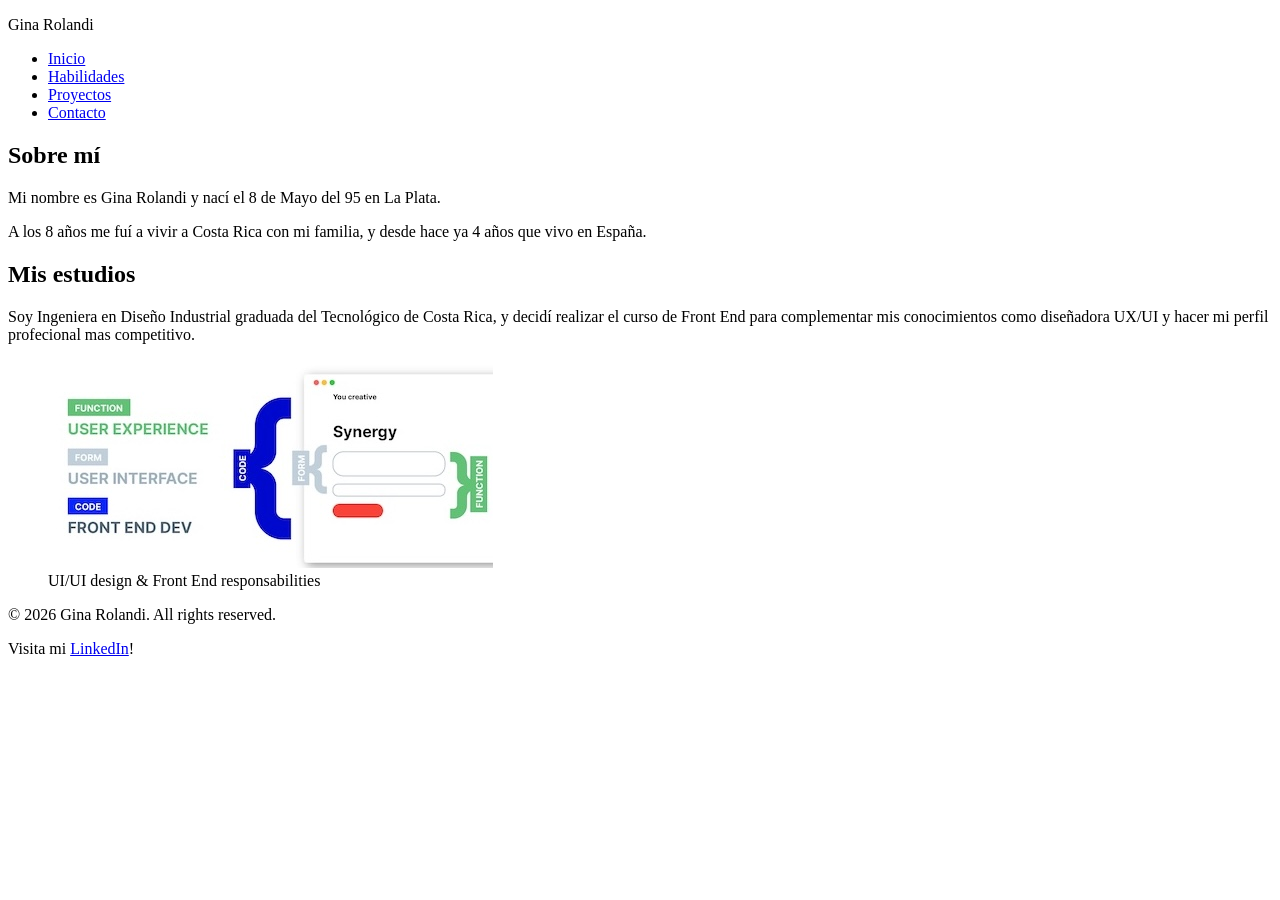
<file: pages/about-me.html>
<!DOCTYPE html>
<html lang="es">

<head>
  <meta charset="UTF-8">
  <meta name="viewport" content="width=device-width, initial-scale=1.0">
  <title>Entregable 1 - Gina Rolandi</title>
</head>

<body>
  <header>
    <p>Gina Rolandi</p>
    <nav>
      <ul>
        <li><a href="../index.html">Inicio</a></li>
        <li><a href="skills.html">Habilidades</a></li>
        <li><a href="projects.html">Proyectos</a></li>
        <li><a href="contact.html">Contacto</a></li>
      </ul>
    </nav>
  </header>
  <main>
    <section>
      <h1>Sobre mí</h1>
    </section>
    <section>
      <p>Mi nombre es Gina Rolandi y nací el 8 de Mayo del 95 en La Plata.</p>
      <p>A los 8 años me fuí a vivir a Costa Rica con mi familia, y desde hace ya 4 años que vivo en España.</p>
      <h2>Mis estudios</h2>
      <p>Soy Ingeniera en Diseño Industrial graduada del Tecnológico de Costa Rica, y decidí realizar el curso de Front End para complementar mis
        conocimientos como diseñadora UX/UI y hacer mi perfil profecional mas competitivo.</p>
      <figure>
        <img src="/assets/ux-ui-to-front-end.jpg" alt="Chica trabajando en el boceto de un producto">
        <figcaption>UI/UI design & Front End responsabilities</figcaption>
      </figure>
    </section>
  </main>

  <footer>
    <p>© 2026 Gina Rolandi. All rights reserved.</p>
    <p>Visita mi <a href="//www.linkedin.com/in/ginarolandi/" target="_blank">LinkedIn</a>!</p>
  </footer>
  
</body>

</html>
</file>
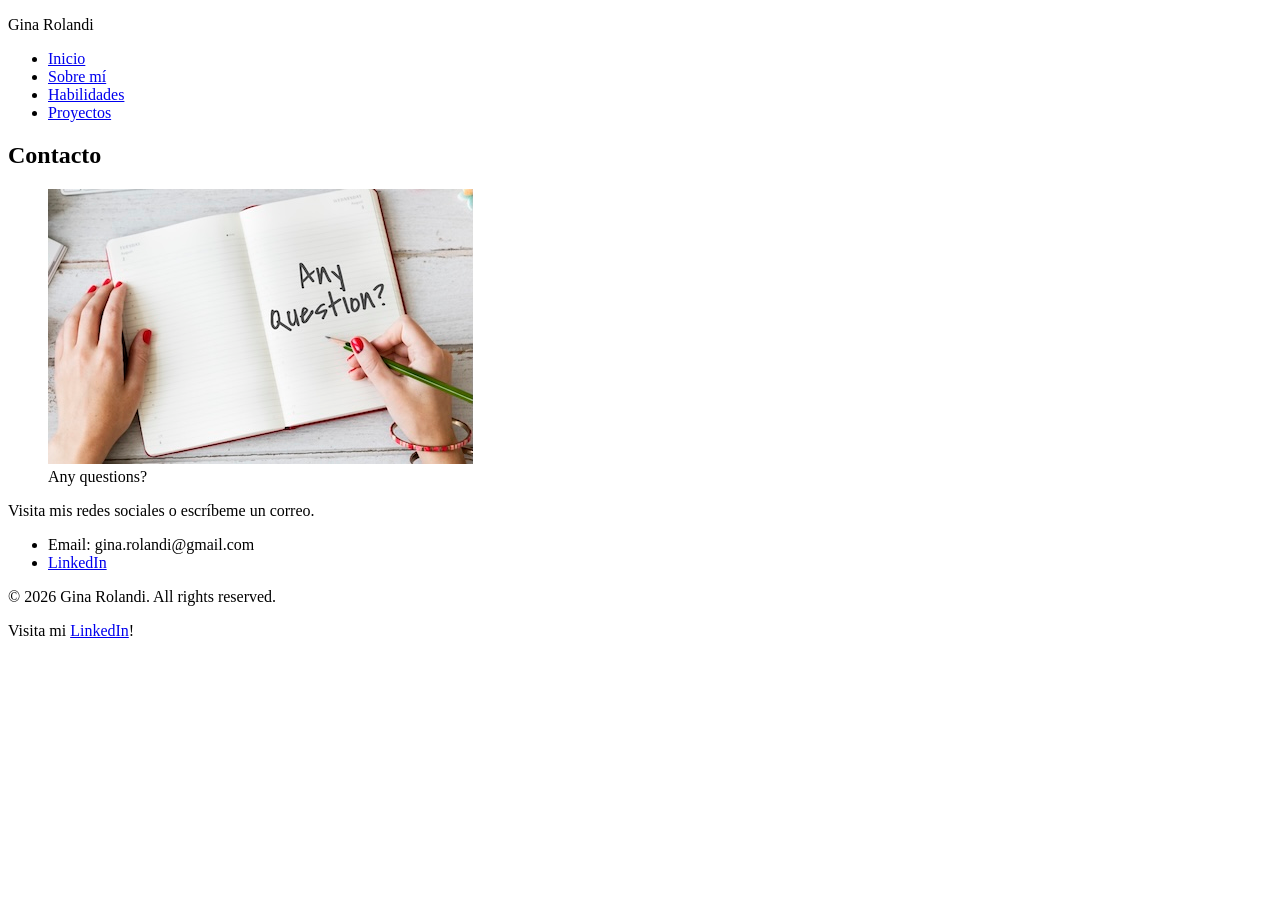
<file: pages/contact.html>
<!DOCTYPE html>
<html lang="es">

<head>
  <meta charset="UTF-8" />
  <meta name="viewport" content="width=device-width, initial-scale=1.0" />
  <title>Contacto — Mi Portafolio</title>
</head>

<body>

  <header>
    <p>Gina Rolandi</p>

    <nav>
      <ul>
        <li><a href="../index.html">Inicio</a></li>
        <li><a href="about-me.html">Sobre mí</a></li>
        <li><a href="skills.html">Habilidades</a></li>
        <li><a href="projects.html">Proyectos</a></li>
      </ul>
    </nav>

  </header>

  <main>
    <section>
      <h1>Contacto</h1>
      <figure>
        <img src="/assets/contact.jpg" alt="Imagen que dice 'any questions?'">
        <figcaption>Any questions?</figcaption>
      </figure>
      <p>Visita mis redes sociales o escríbeme un correo.</p>
      <ul>
        <li> Email: gina.rolandi@gmail.com</li>
        <li><a href="//www.linkedin.com/in/ginarolandi/" target="_blank">LinkedIn</a></li>
      </ul>
    </section>
  </main>

  <footer>
    <p>© 2026 Gina Rolandi. All rights reserved.</p>
    <p>Visita mi <a href="//www.linkedin.com/in/ginarolandi/" target="_blank">LinkedIn</a>!</p>
  </footer>

</body>

</html>
</file>
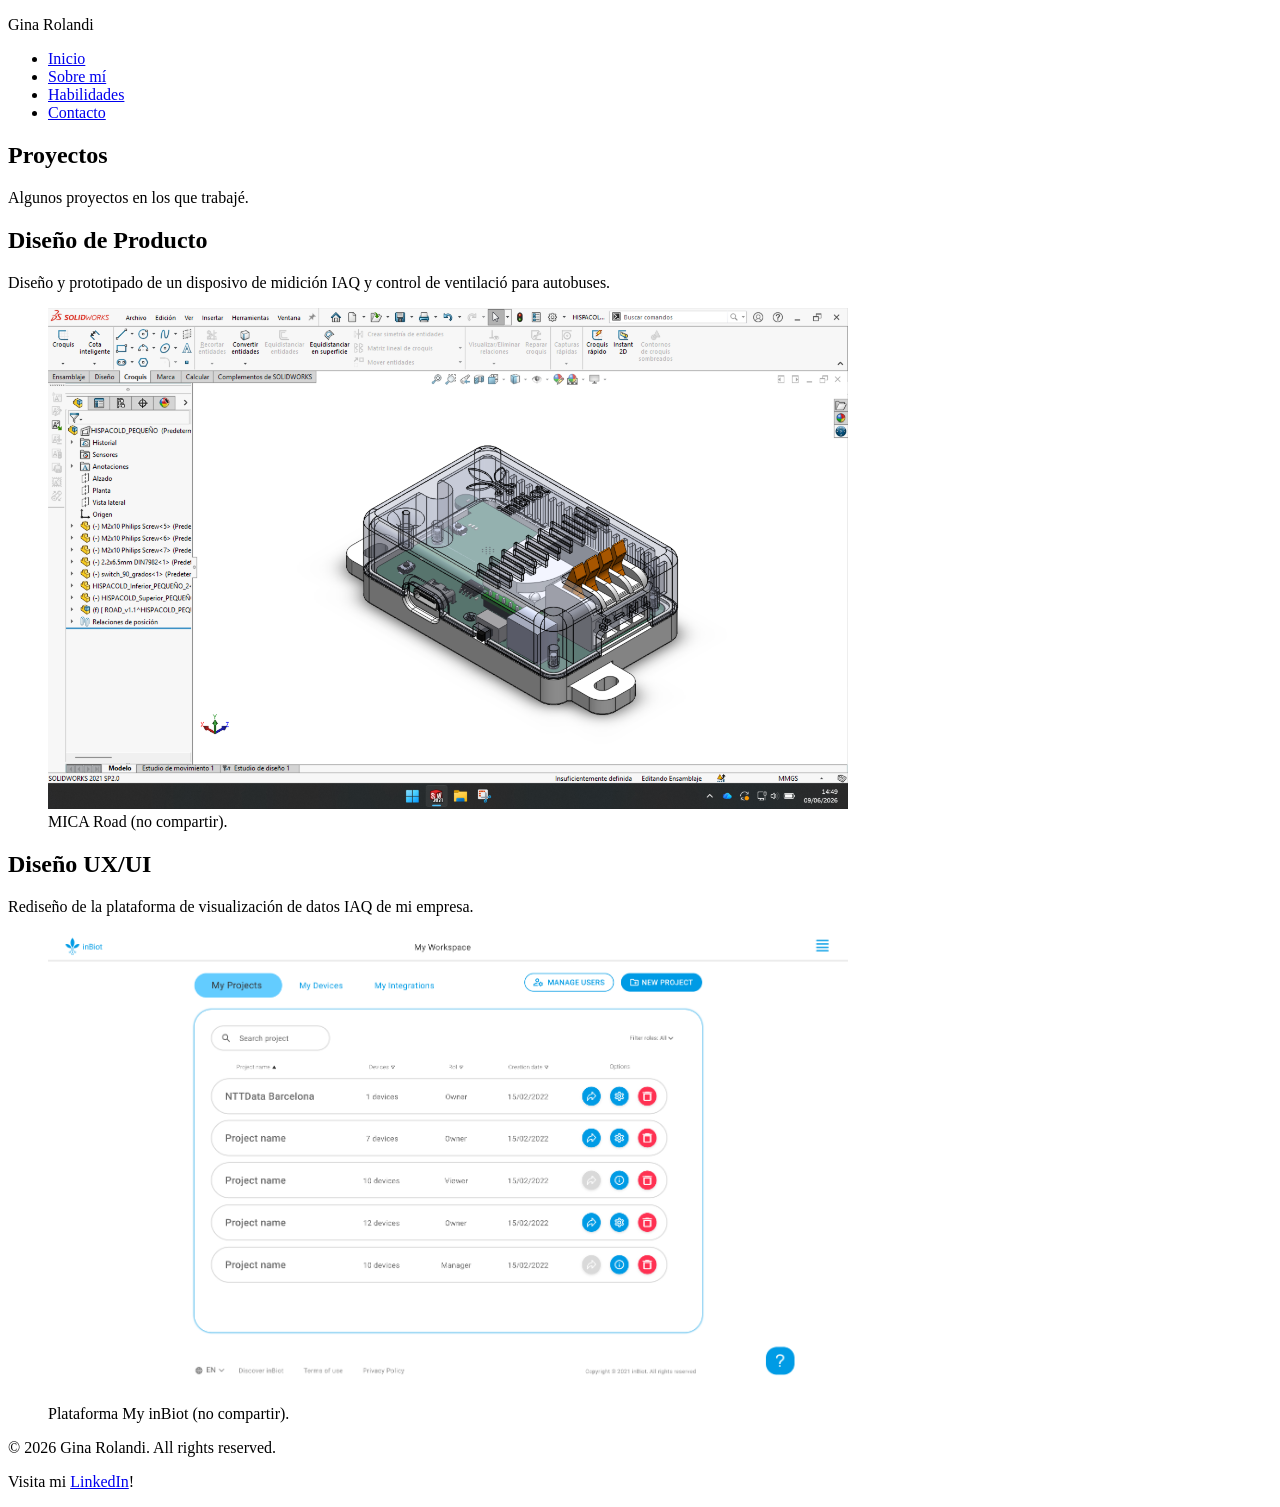
<file: pages/projects.html>
<!DOCTYPE html>
<html lang="es">

<head>
  <meta charset="UTF-8" />
  <meta name="viewport" content="width=device-width, initial-scale=1.0" />
  <title>Proyectos — Mi Portafolio</title>
</head>

<body>
  <header>
    <p>Gina Rolandi</p>

    <nav>
      <ul>
        <li><a href="../index.html">Inicio</a></li>
        <li><a href="about-me.html">Sobre mí</a></li>
        <li><a href="skills.html">Habilidades</a></li>
        <li><a href="contact.html">Contacto</a></li>
      </ul>
    </nav>

  </header>

  <main>
    <section>
      <h1>Proyectos</h1>
      <p>
        Algunos proyectos en los que trabajé.
      </p>
      <article>
        <h2>Diseño de Producto</h2>
        <p>Diseño y prototipado de un disposivo de midición IAQ y control de ventilació para autobuses.</p>
        <figure>
          <img src="/assets/mica-road.png" alt="Imagen representativa de la sección de proyectos" width="800" />
          <figcaption>MICA Road (no compartir).</figcaption>
        </figure>
      </article>
      <article>
        <h2>Diseño UX/UI</h2>
        <p>Rediseño de la plataforma de visualización de datos IAQ de mi empresa.</p>
        <figure>
          <img src="/assets/dashboard.png" alt="Imagen representativa de la sección de proyectos" width="800" />
          <figcaption>Plataforma My inBiot (no compartir).</figcaption>
        </figure>
      </article>
    </section>
  </main>

  <footer>
    <p>© 2026 Gina Rolandi. All rights reserved.</p>
    <p>Visita mi <a href="//www.linkedin.com/in/ginarolandi/" target="_blank">LinkedIn</a>!</p>
  </footer>

</body>

</html>
</file>
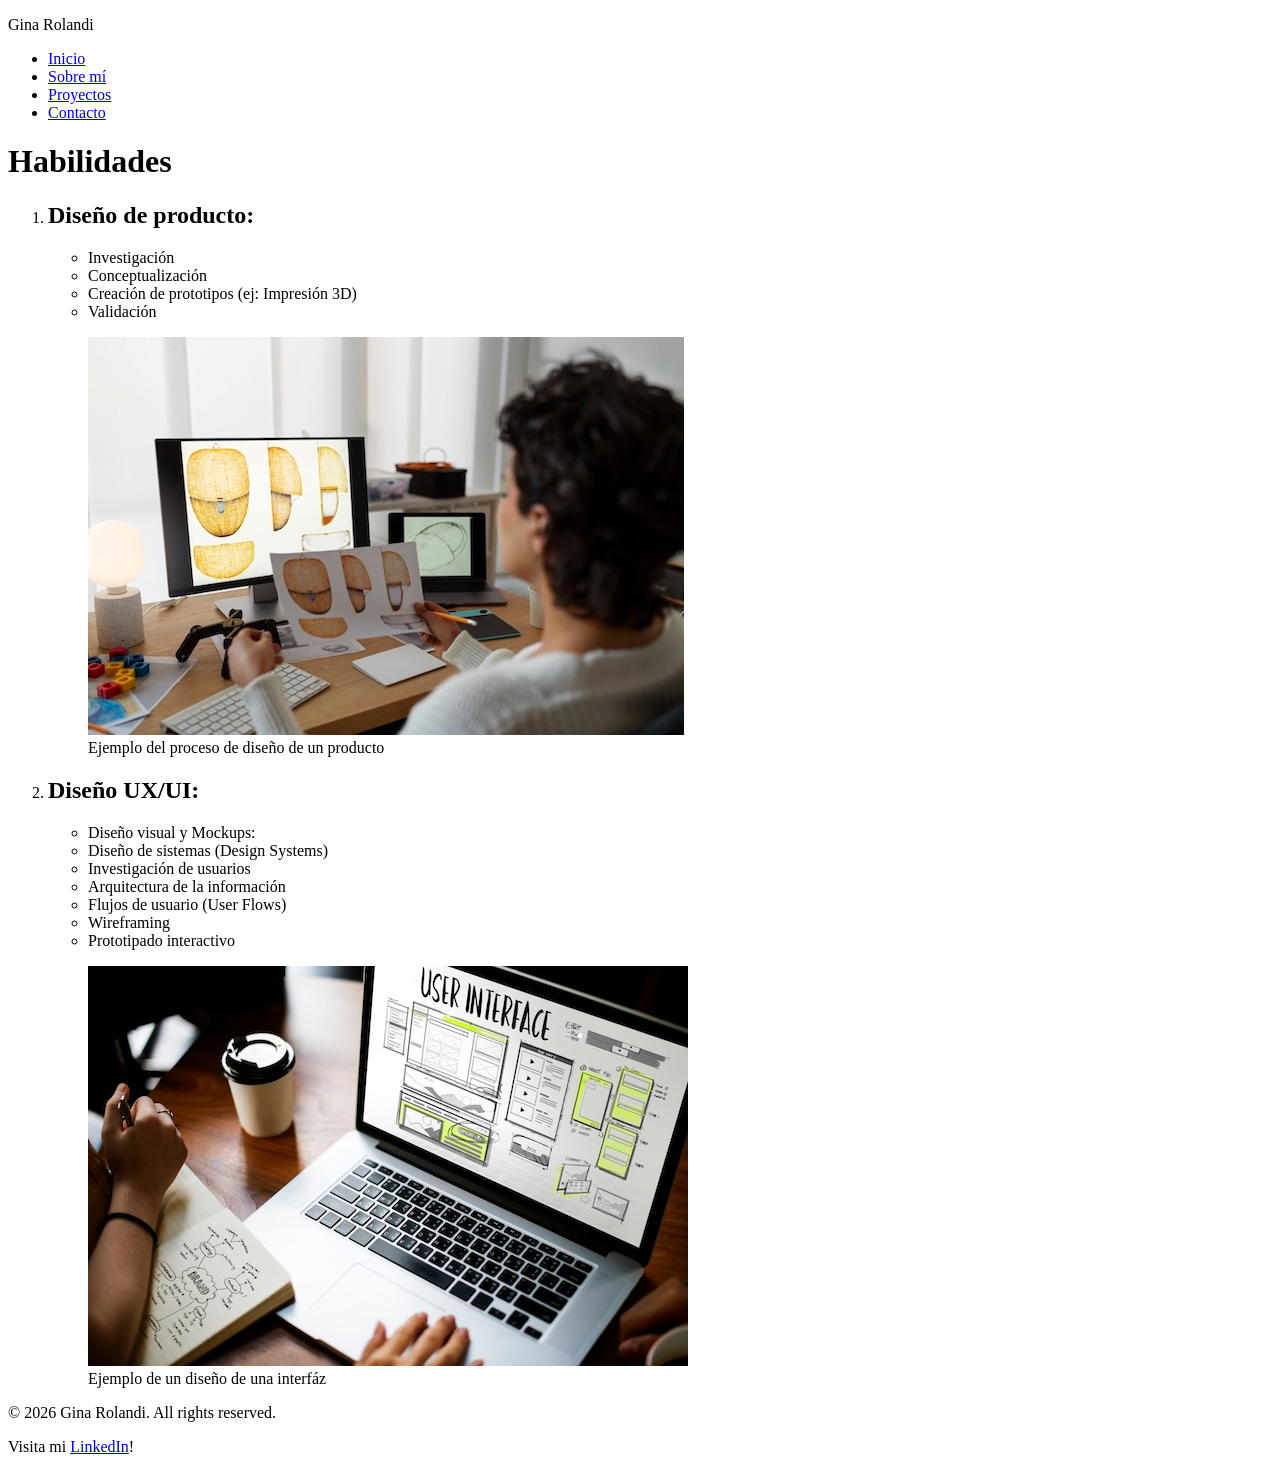
<file: pages/skills.html>
<!DOCTYPE html>
<html lang="es">

<head>
  <meta charset="UTF-8">
  <meta name="viewport" content="width=device-width, initial-scale=1.0">
  <title>Entregable 1 - Gina Rolandi</title>
</head>

<body>
  <header>
    <p>Gina Rolandi</p>

    <nav>
      <ul>
        <li><a href="../index.html">Inicio</a></li>
        <li><a href="about-me.html">Sobre mí</a></li>
        <li><a href="projects.html">Proyectos</a></li>
        <li><a href="contact.html">Contacto</a></li>
      </ul>
    </nav>

  </header>

  <main>
    <h1>Habilidades</h1>
    <ol>
      <li>
        <h2>Diseño de producto:</h2>
        <ul>
          <li>Investigación</li>
          <li>Conceptualización</li>
          <li>Creación de prototipos (ej: Impresión 3D)</li>
          <li>Validación</li>
        </ul>
        <figure>
          <img src="/assets/product-design.jpg" alt="Chica trabajando en el boceto de un producto">
          <figcaption>Ejemplo del proceso de diseño de un producto</figcaption>
        </figure>
      </li>
      <li>
        <h2>Diseño UX/UI:</h2>
        <ul>
          <li>Diseño visual y Mockups:</li>
          <li>Diseño de sistemas (Design Systems)</li>
          <li>Investigación de usuarios </li>
          <li>Arquitectura de la información</li>
          <li>Flujos de usuario (User Flows)</li>
          <li>Wireframing</li>
          <li>Prototipado interactivo</li>
        </ul>
        <figure>
          <img src="/assets/ux-ui-design.jpg"
            alt="Computadora portátil que muestra un ejemplo de diseño de una interfaz de usuario">
          <figcaption>Ejemplo de un diseño de una interfáz</figcaption>
        </figure>
      </li>
    </ol>
  </main>

  <footer>
    <p>© 2026 Gina Rolandi. All rights reserved.</p>
    <p>Visita mi <a href="//www.linkedin.com/in/ginarolandi/" target="_blank">LinkedIn</a>!</p>
  </footer>
  
</body>

</html>
</file>
